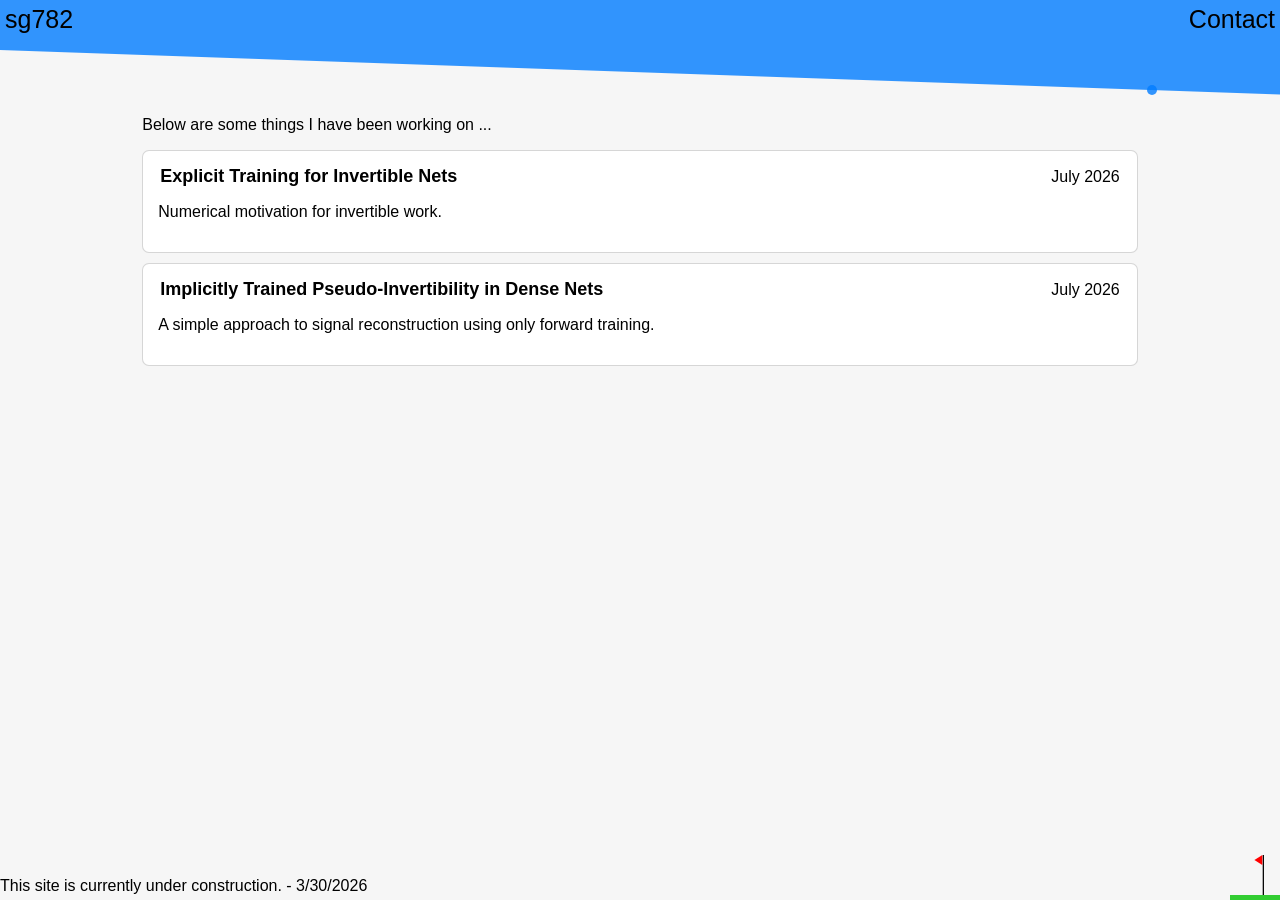
<file: index.html>
<!DOCTYPE html>
<html lang="en">
<head>
    <meta charset="UTF-8">
    <meta name="viewport" content="width=device-width, initial-scale=1.0">
    <link rel="stylesheet" type="text/css" href="css/styles.css">
    <!-- <link rel="stylesheet" type="text/css" href="css/mobile-formatting.css"> -->


    <title>sg782 Blog</title>
</head>
<body>

    <canvas id="bg-canvas"></canvas>
    <div id="header">
        <a class="blank-anchor" href="https://github.com/sg782">sg782</a>
        <a class="blank-anchor" href="contact.html" style="float:right;">Contact</a>
    </div>

    <!-- <div style="margin-top: 50px;"></div> -->

    <div id="content">
        <p>Below are some things I have been working on ... </p>
        <div id="post-navigation">

        </div>

   
    </div>

    <div id="right-column"> </div>

    <div id="footer">
        <a class="blank-anchor" href="https://www.youtube.com/watch?v=81eXWi6t_wI" target="_blank"> 
            This site is currently under construction. - 3/30/2026 
        </a>
    </div>


</body>

<script src="js/rendering.js"></script>
<script src="js/index.js"></script>

</html>
</file>
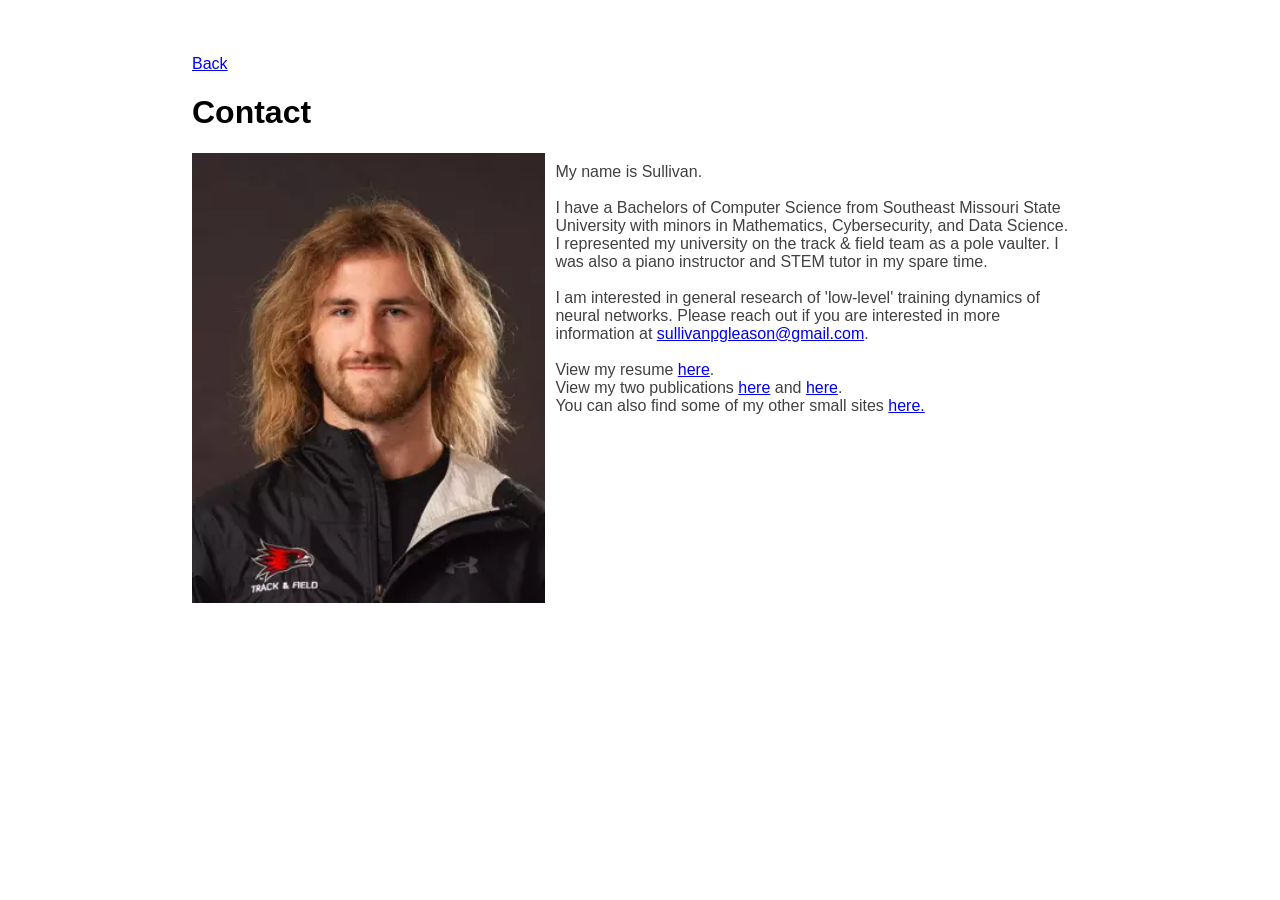
<file: contact.html>
<!DOCTYPE html>
<html lang="en">
<head>
    <meta charset="UTF-8">
    <meta name="viewport" content="width=device-width, initial-scale=1.0">
     <link rel="stylesheet" type="text/css" href="css/post-format.css">
    <link rel="stylesheet" type="text/css" href="css/mobile-formatting.css">

    <title>Contact</title>
</head>
<body style="padding-top: 5vh; margin: 10px; margin-left:15%; margin-right:15%;">
    <a href="./index.html">Back</a>

    <h1>Contact</h1>


    <!-- desktp -->
    <div class="desktop-only" style="color:#404040" >

        <img id="headshot" src="imgs/headshotTrack.webp">

        <div id="contact-text">
            My name is Sullivan. <br><br>
            I have a Bachelors of Computer Science from Southeast Missouri State University with minors in Mathematics, Cybersecurity, and Data Science.<br>
            I represented my university on the track & field team as a pole vaulter. I was also a piano instructor and STEM tutor in my spare time.
            <br><br>
            
            I am interested in general research of 'low-level' training dynamics of neural networks. Please reach out if you are interested in more information at <a href="mailto:sullivanpgleason@gmail.com">sullivanpgleason@gmail.com</a>.

            <br><br>
            View my resume <a href="pdfs/Sullivan_Gleason_Resume_8_1_2026.pdf" target="_blank">here</a>.<br>
            View my two publications <a href="pdfs/learn2Mask.pdf" target="_blank">here</a> and  <a href="pdfs/vqvae_Submission_Sullivan.pdf" target="_blank">here</a>.<br>
            You can also find some of my other small sites <a href="sites.html">here.</a>
        
        </div>
       
    </div>


    <!-- mobile -->
    <div style="color:#404040" class="mobile-only">

        <img id="headshot" src="imgs/headshotTrack.webp">
        <br>
    
        My name is Sullivan. <br><br>
        I have a Bachelors of Computer Science from Southeast Missouri State University with minors in Mathematics, Cybersecurity, and Data Science.<br>
        I represented my university on the track & field team as a pole vaulter, where I was a 3x conference champion, school record holder, and NCAA DI All American, Honorable Mention.
        I was also a piano instructor and STEM tutor in my spare time.
        <br><br>
        
        I am interested in general research of 'low-level' training dynamics of neural networks. Please reach out if you are interested in more information at <a href="mailto:sullivanpgleason@gmail.com">sullivanpgleason@gmail.com</a>

        <br><br>
        View my resume <a href="pdfs/Sullivan_Gleason_Resume_8_1_2026.pdf" target="_blank">here</a>.<br>
        View my two publications <a href="pdfs/learn2Mask.pdf" target="_blank">here</a> and  <a href="pdfs/vqvae_Submission_Sullivan.pdf" target="_blank">here</a>.
    
    
    </div>
    

</body>
</html>
</file>
<file: css/styles.css>
body {
    background-color: rgba(228, 228, 228, 0.312);
    /* background-color: #311919; */
    /* background-color: #19203b; */
    margin: 0;
    padding: 0;

    display: grid;
    grid-template-columns: 2fr 14fr 2fr;
    grid-template-rows: 2fr 16fr; /* yeah sure i can simplify who cares*/
    /* grid-template-areas: 
    "header header header"
    "blank content right-column"
    /* "footer footer footer" 
    ; */

    font-family:'Lucida Sans', 'Lucida Sans Regular', 'Lucida Grande', 'Lucida Sans Unicode', Geneva, Verdana, sans-serif;
    height: 100vh;
    /* width: 100vw; */
}

#header{
    width: 100%;
    font-size: 25px;
    /* background-color: #007cffcc; #193b32; */
    box-sizing: border-box;
    padding: 5px;
    height: 100px;
    grid-area: header;
    z-index: 10;

    grid-column: 1/4;
    grid-row: 1;



}

#right-column{
    flex: grow;
    /* background-color: aquamarine; */
    /* background-color: #0098ffb3; */

    grid-area: right-column;
    padding-top: 15vh;
    margin-left: 30px;
    
    /*box-sizing: border-box; */
    /* width: 10px; */
    min-width: 0;
    grid-column: 3/4;
    grid-row: 1/3;

    /* border: 3px solid black; */
}

/* #header a{
    color: white;

} */

#footer{
    position: fixed;
    bottom: 0;
    width: 100%;
    padding-bottom: 5px;
    /* grid-area: footer; */
}

/* .project-card{
    text-decoration: none;
    color: black;
} */

#content{
    /* margin-left: 15%;
    margin-right: 15%; */
    /* grid-area: content; */
    grid-column: 2;
    grid-row:2;
    overflow-y: auto;
    max-height: 95%;
    &::-webkit-scrollbar { display: none; };
    scrollbar-width: none;
    -ms-overflow-style: none;
}


.project-card div{
    background-color: white;
    margin-top: 10px;
    margin-bottom: 10px;
    padding: 15px;
    border-radius: 7px; 
    border: 1px solid rgba(128, 128, 128, 0.321);
}

.project-card div:hover{
    background-color: rgba(216, 216, 216, 0.104);

} 

.blank-anchor{
    text-decoration: none;
    color: black;
}
/* 
#content{
    background-color: blueviolet;
    height: 100%;
} */

#bg-canvas{
    grid-column: 1/-1;
    grid-row: 1/-1;
    width: 100%;
    height: 100%;
}
</file>
<file: css/mobile-formatting.css>
.mjx-chtml, .MathJax_Display, .MathJax {
    max-width: 100% !important;
    overflow-x: auto !important;
    overflow-y: hidden !important;
}

#headshot{
    height: 50vh;
}
#contact-text{
    margin: 10px;
}

.mobile-only{
    display:none;
}

.desktop-only{
    display:flex; 
}

@media screen and (min-width: 0px) and (max-width: 767px) {
  body{
    padding-top: 5vh;
    margin: 5px;
    margin-left:5%;
    margin-right:5%;
    font-family:'Lucida Sans', 'Lucida Sans Regular', 'Lucida Grande', 'Lucida Sans Unicode', Geneva, Verdana, sans-serif;

    }

    h1{
        font-size: x-large;
    }

    .post-body{
        font-size: initial ;
        line-height: 1.5;
        color: #000000CC;
    }

    #headshot{
        height: 25vh;
        display: block;
        margin: auto;
        width: 50%;
    }

    

    .responsive-img {
    width: 100%;
    height: auto;
    display: block;
    }

    figure{
        margin-inline-start: 0px;
        margin-inline-end: 0px;

    }

    .mobile-only{
        display:block;
    }

    .desktop-only{
        display: none;
    }
}
</file>
<file: css/post-format.css>
body{
    padding-top: 15vh;
    margin: 50px;
    margin-left:15%;
    margin-right:15%;
    font-family:'Lucida Sans', 'Lucida Sans Regular', 'Lucida Grande', 'Lucida Sans Unicode', Geneva, Verdana, sans-serif;

}

h3{
    margin-top: 30px;
}

.post-body{
    font-size: larger;
    line-height: 1.5;
    color: #000000CC;
}

.post-title{
    font-weight: bold;
    font-size: 30px;
    padding-bottom: 20px;
}

.responsive-img {
  max-width: 100%;
  height: auto;
  display: block;
}

.code-block {
    background-color: #d5d2d283; 
    color: #464545f4;           
    padding: 16px;            
    border-radius: 8px;       
    font-family: 'Fira Code', 'Courier New', monospace; 
    font-size: 16px;           
    line-height: 1.5;          
    overflow-x: auto;         
}
</file>
